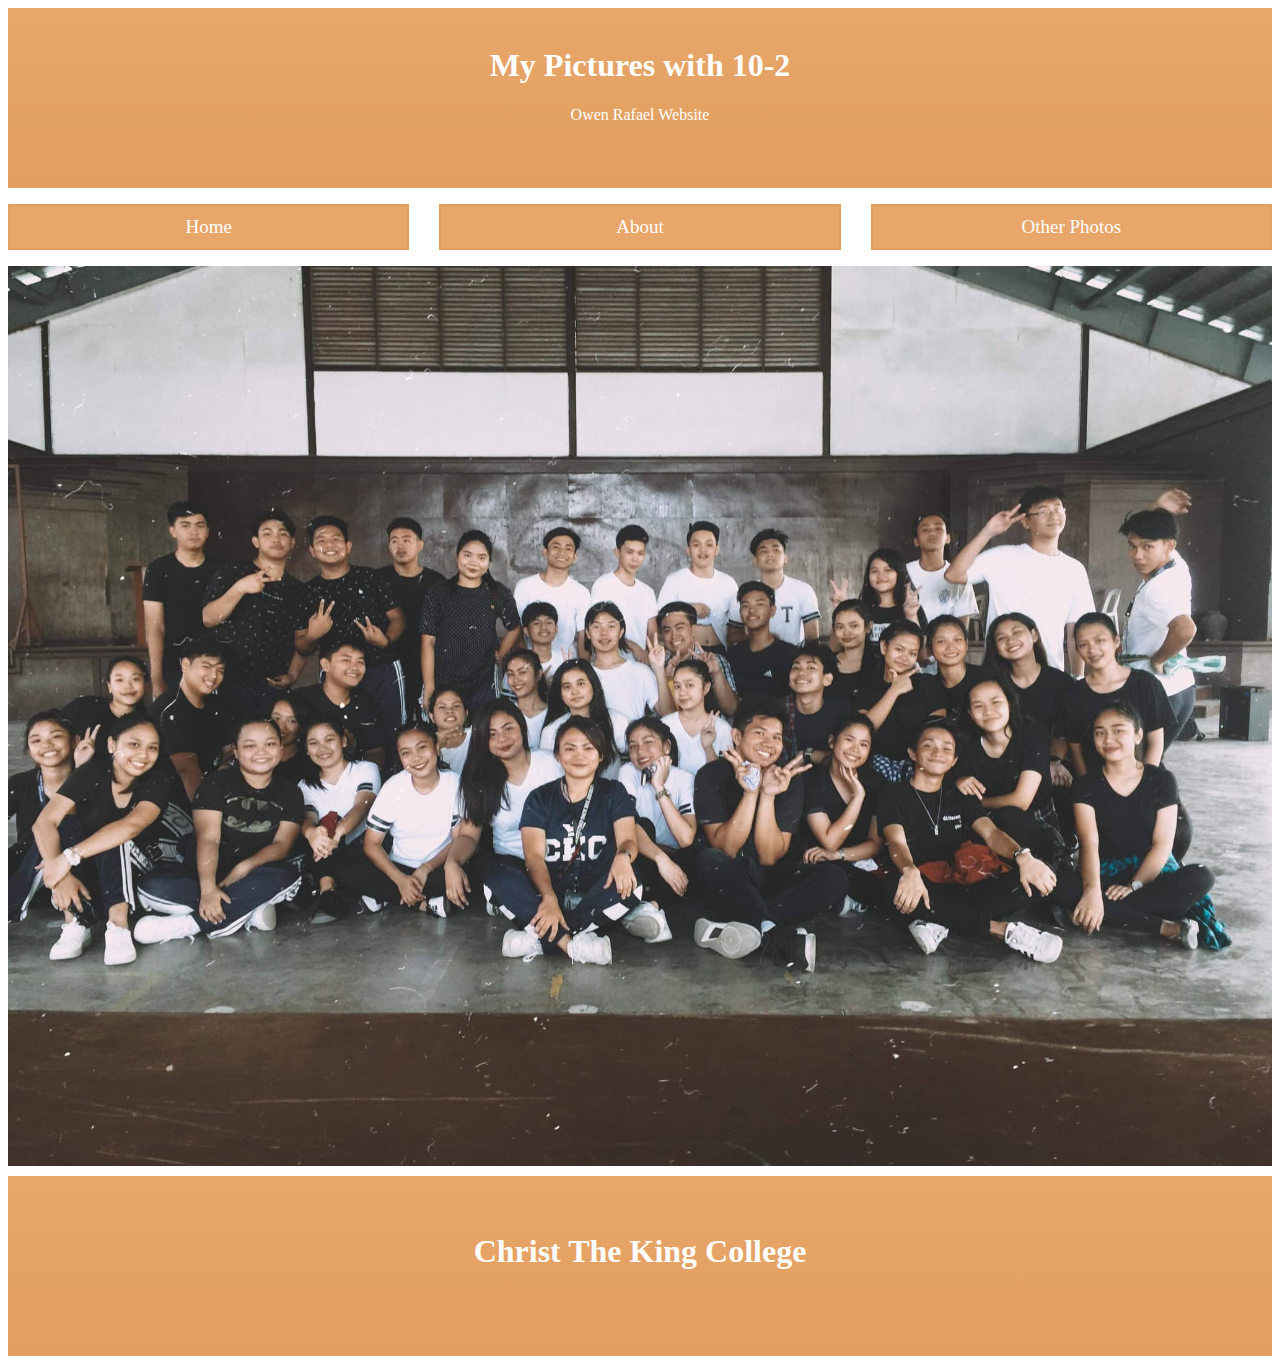
<file: index.html>
<!Doctype Html>
<html>
		<head>
			<title></title>
			<link rel="stylesheet" href="css/style.css">
		</head>
		<body>
		<div class="header">
			<br>
			<h1>My Pictures with 10-2</h1>
			<p>Owen Rafael Website</p>
			</div>
     		 <div class="main-header">
					<ul class="menu">
				<a href=""><li>Home</li></a>
				<a href=""><li>About</li></a>
						<a href="index2.html"><li>Other Photos</li></a>
			</ul>
		</div>
		<div class="showcase">
		</div>
		<div class="footer">
		<br><br>
     		<h1>Christ The King College</h1>
   		</div>
		</body>
</html>
</file>
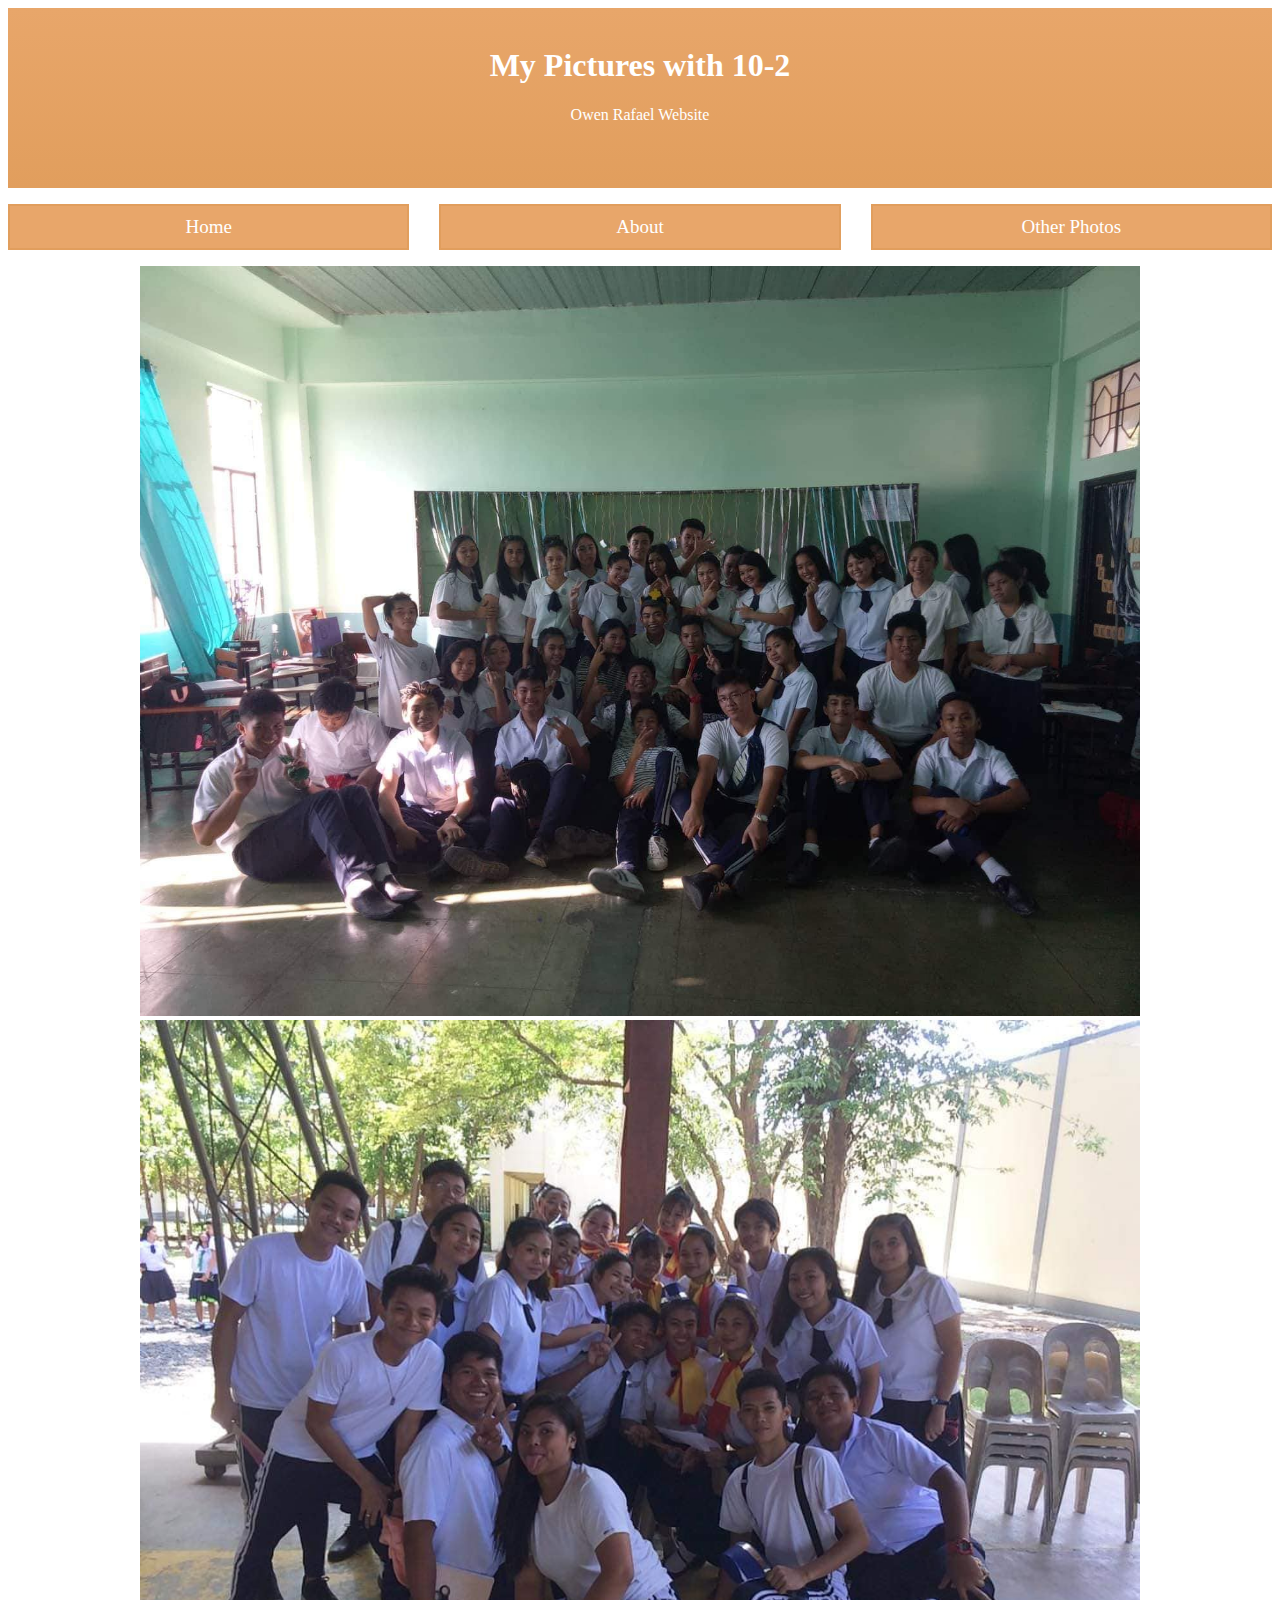
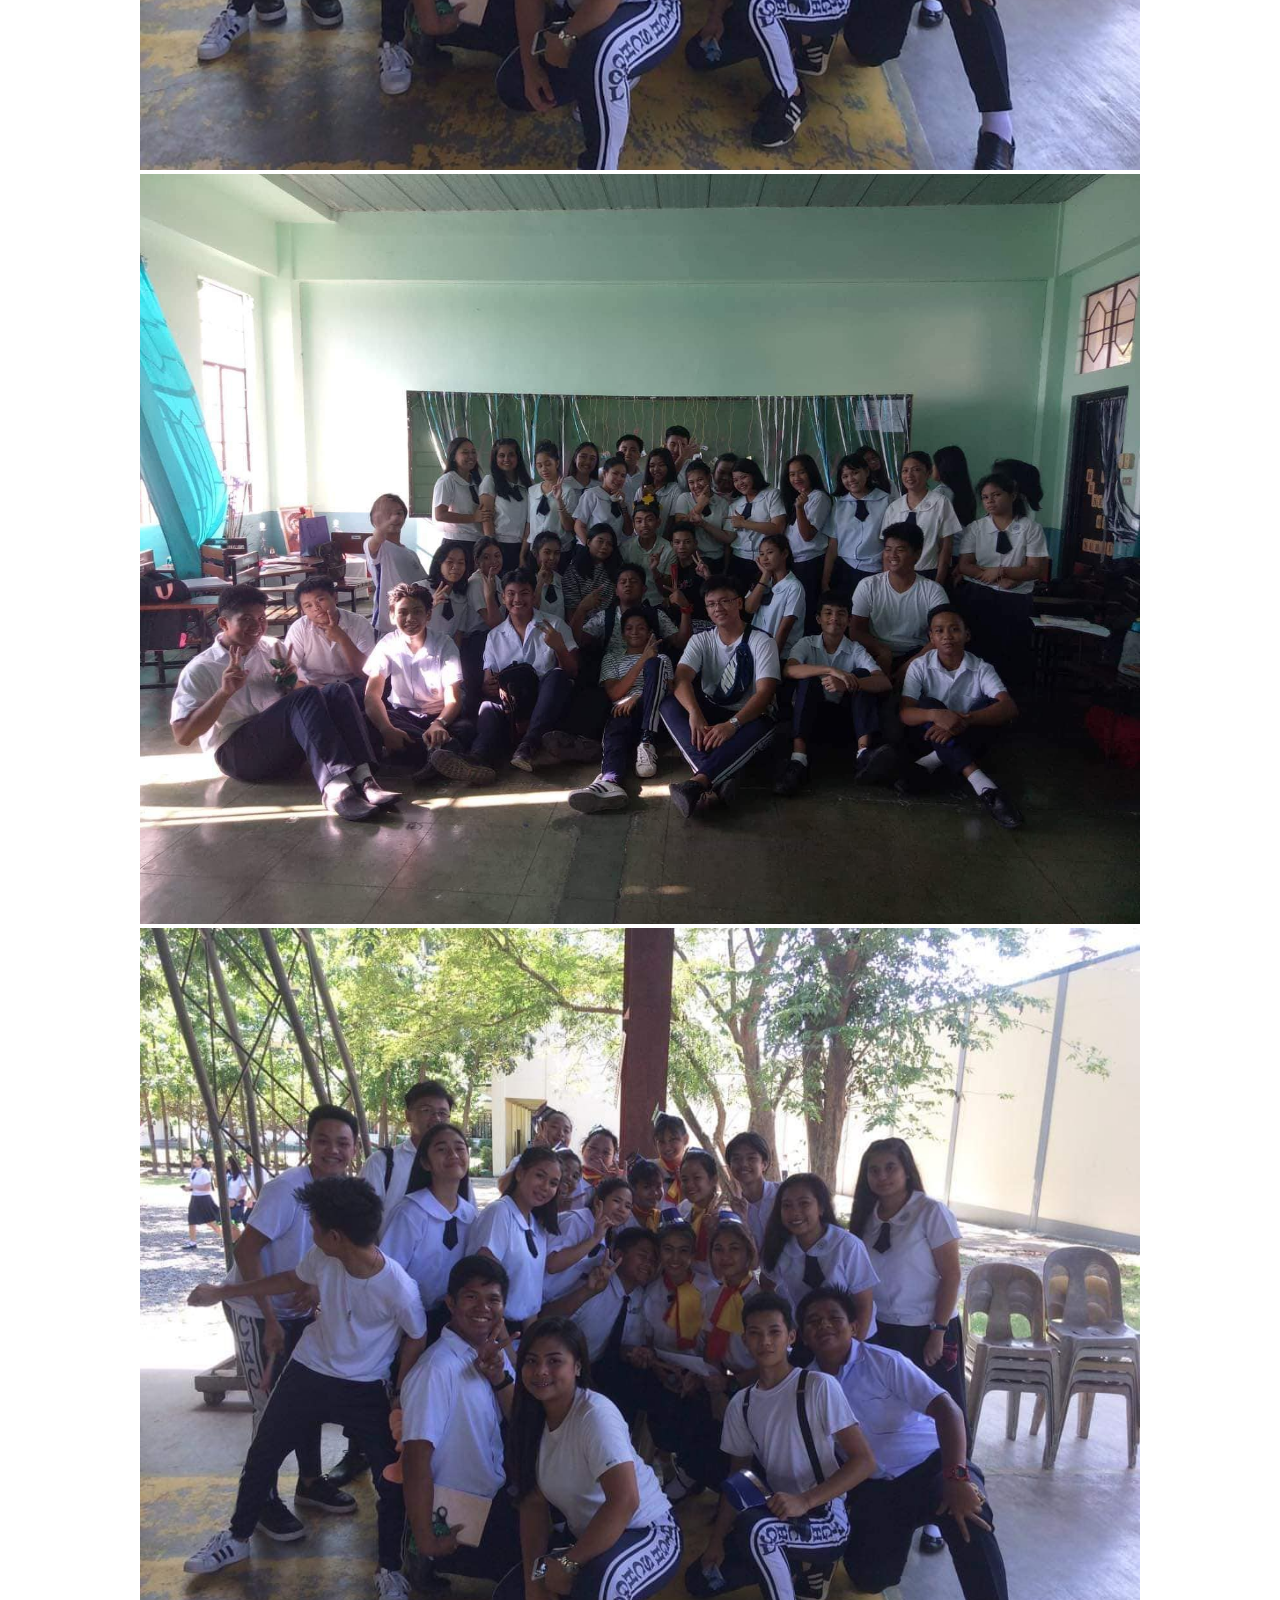
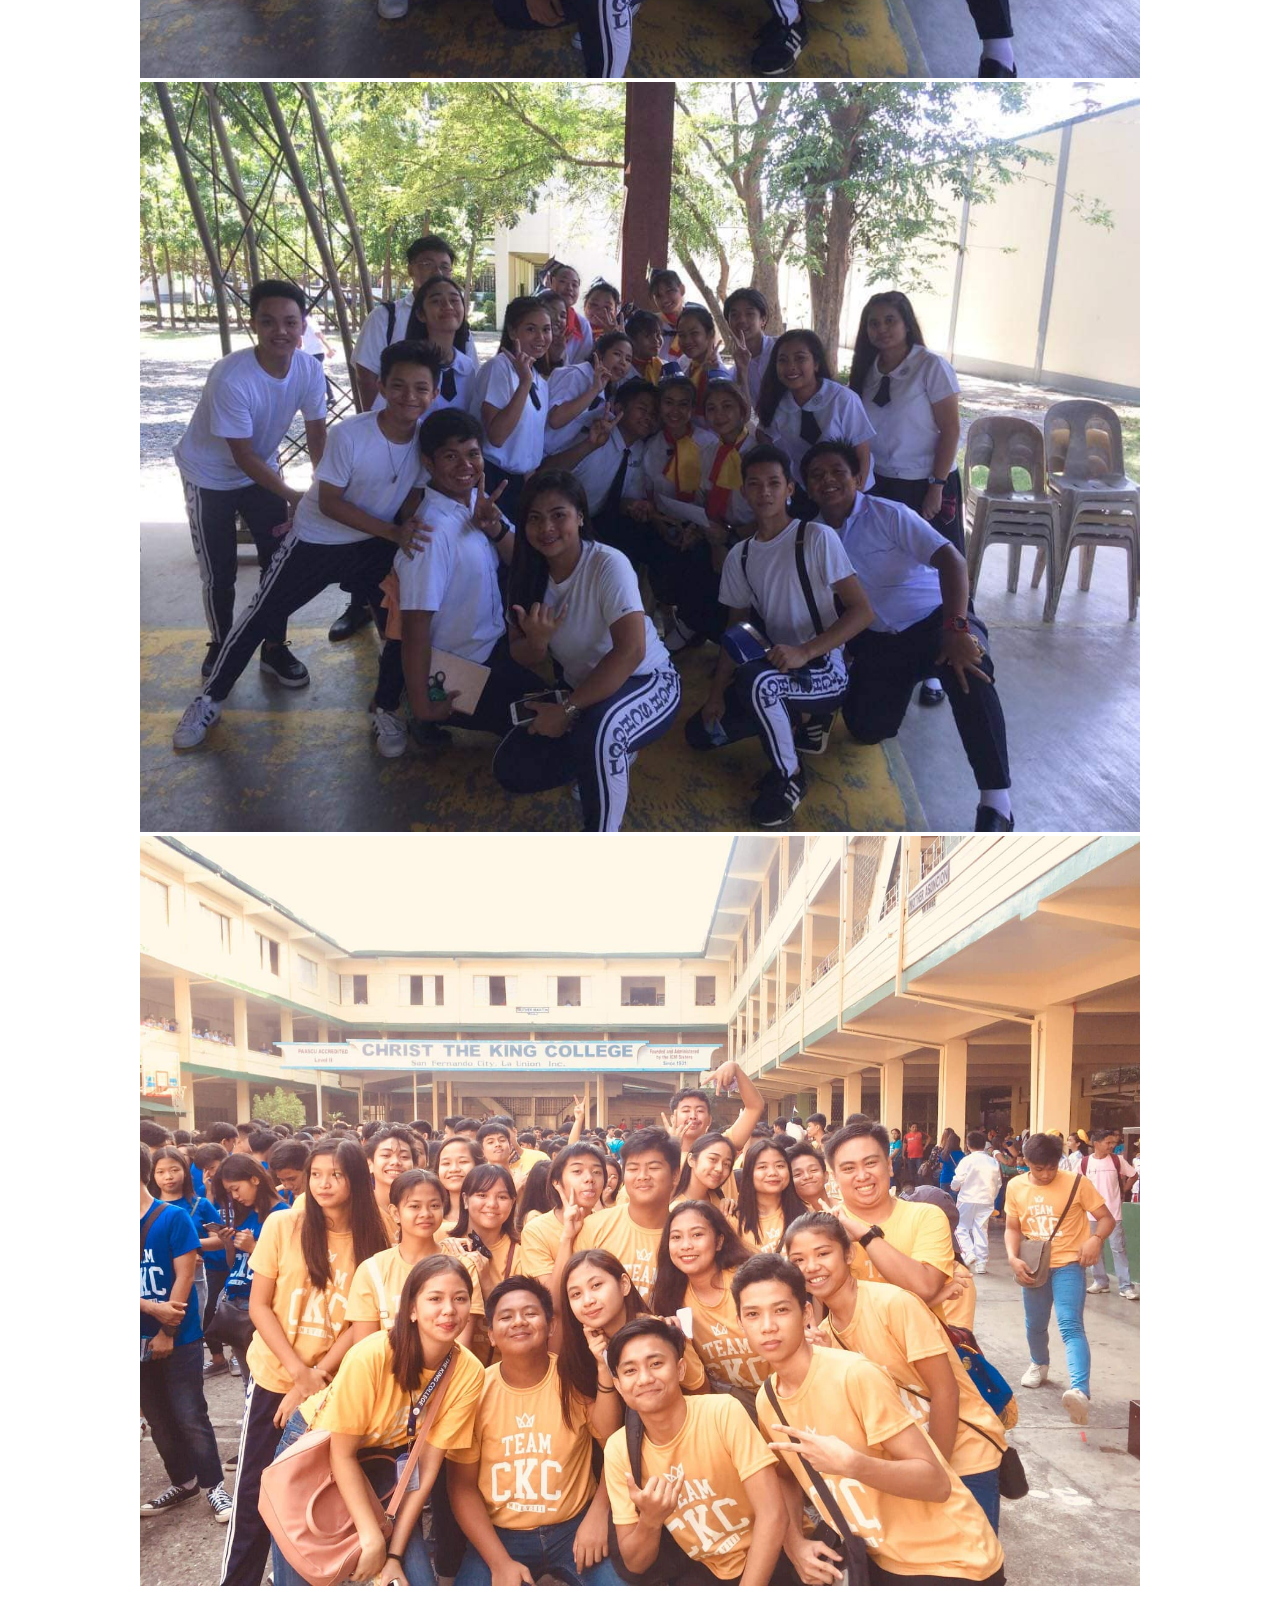
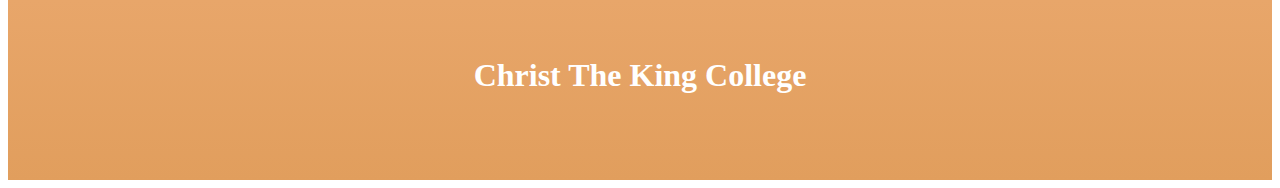
<file: index2.html>
<!Doctype Html>
<html>
		<head>
			<title></title>
			<link rel="stylesheet" href="css/style2.css">
		</head>
		<body>
		<div class="header">
			<br>
			<h1>My Pictures with 10-2</h1>
			<p>Owen Rafael Website</p>
		  </div>
				<div class="main-header">
				<ul class="menu">
					<a href="index.html"><li>Home</li></a>
					<a href="index3.html"><li>About</li></a>
					<a href="index2.html"><li>Other Photos</li></a>
					</ul>
			</div>
		<div class="pictures">
			<img src="images/1.jpg" width="1000px">
			<img src="images/2.jpg" width="1000px">
			<img src="images/3.jpg" width="1000px">
			<img src="images/4.jpg" width="1000px">
			<img src="images/6.jpg" width="1000px">
			<img src="images/5.jpg" width="1000px">
		</div>
		<div class="footer">
			<br><br>
			<h1>Christ The King College</h1>
		</div>
    </body>
</html>
</file>
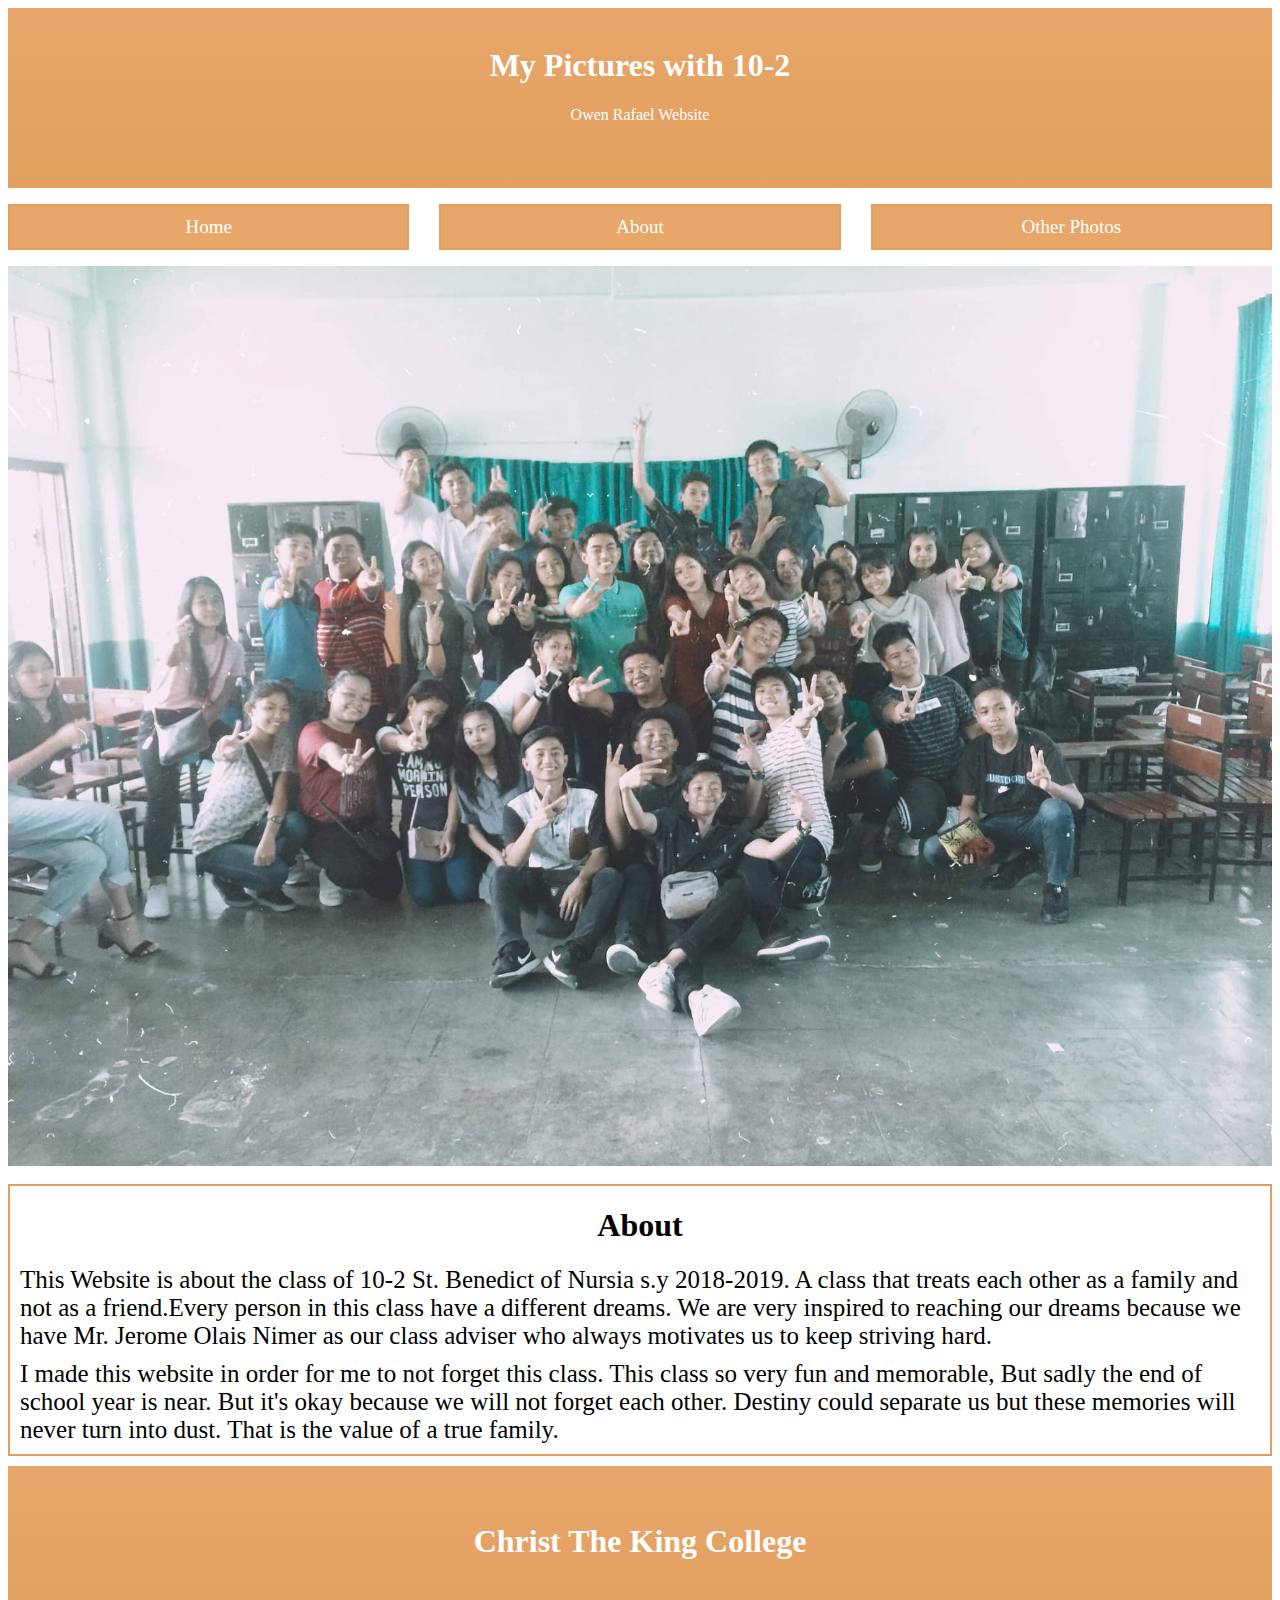
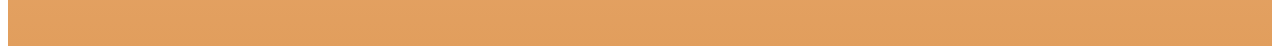
<file: index3.html>
<!Doctype Html>
<html>
		<head>
			<title></title>
			<link rel="stylesheet" href="css/style3.css">
		</head>
		<body>
		<div class="header">
			<br>
			<h1>My Pictures with 10-2</h1>
			<p>Owen Rafael Website</p>
		  </div>
				<div class="main-header">
				<ul class="menu">
					<a href="index.html"><li>Home</li></a>
					<a href="index3.html"><li>About</li></a>
					<a href="index2.html"><li>Other Photos</li></a>
					</ul>
			</div>
			<div class="showcase">
		</div>
			<br>
			<div class="about">
			<h1>About</h1>
			<p class="text">This Website is about the class of 10-2 St. Benedict of Nursia s.y 2018-2019. A class that treats each other as a family and not as a friend.Every person in this class have a different dreams. We are very inspired to reaching our dreams because we have Mr. Jerome Olais Nimer as our class adviser who always motivates us to keep striving hard.</p>
			<p  class="text">I made this website in order for me to not forget this class. This class so very fun and memorable, But sadly the end of school year is near. But it's okay because we will not forget each other. Destiny could separate us but these memories will never turn into dust. That is the value of a true family.</p>
			</div>
		<div class="footer">
			<br><br>
			<h1>Christ The King College</h1>
		</div>
    </body>
</html>
</file>
<file: css/style.css>
.header{
  height: 20vh;
  background: black;
  background-image: linear-gradient(to bottom, #e8a66a, #e19e5d);
  text-align:center;
  color: white;
}
.footer{
  height: 20vh;
  background: black;
  background-image: linear-gradient(to bottom, #e8a66a, #e19e5d);
  text-align:center;
  color: white;
  margin-top: 10px;
}
.showcase{
  height: 100vh;
  background-image: url(../images/main.jpg);
  margin-top: 10px;
  background-size: cover;
  background-position: center;
}
a {
	text-decoration: none;
}
.menu{
	padding: 0px;
	display: grid;
	grid-gap: 30px;
	grid-template-columns: repeat(3,1fr);
}
li{
	padding: 10px;
	background: #e8a66a;
	list-style: none;
	text-align: center;
	color: white;
	font-size: 19px;
	border: #e19e5d solid 2px;
	transition: all 0.2s ease-out;
}
li:hover{
	background: #e7964c;
	color: white;
	transition: all 0.2s ease-out;
}
</file>
<file: css/style2.css>
.header{
  height: 20vh;
  background: black;
  background-image: linear-gradient(to bottom, #e8a66a, #e19e5d);
  text-align:center;
  color: white;
}
.footer{
  height: 20vh;
  background: black;
  background-image: linear-gradient(to bottom, #e8a66a, #e19e5d);
  text-align:center;
  color: white;
  margin-top: 10px;
}
.pictures{
  grid-template-rows: 1fr 1fr 1fr 1fr 1fr 1fr;
  grid-template-columns: 1fr;
  display: inline-block;
  grid-gap: 5px;
  height: 500px;
  text-align: center;
}
a {
	text-decoration: none;
}
.menu{
	padding: 0px;
	display: grid;
	grid-gap: 30px;
	grid-template-columns: repeat(3,1fr);
}
li{
	padding: 10px;
	background: #e8a66a;
	list-style: none;
	text-align: center;
	color: white;
	font-size: 19px;
	border: #e19e5d solid 2px;
	transition: all 0.2s ease-out;
}
li:hover{
	background: #e7964c;
	color: white;
	transition: all 0.2s ease-out;
}
</file>
<file: css/style3.css>
.header{
  height: 20vh;
  background: black;
  background-image: linear-gradient(to bottom, #e8a66a, #e19e5d);
  text-align:center;
  color: white;
}
.footer{
  height: 20vh;
  background: black;
  background-image: linear-gradient(to bottom, #e8a66a, #e19e5d);
  text-align:center;
  color: white;
  margin-top: 10px;
}
a {
	text-decoration: none;
}
.menu{
	padding: 0px;
	display: grid;
	grid-gap: 30px;
	grid-template-columns: repeat(3,1fr);
}
.showcase{
  height: 100vh;
  background-image: url(../images/about.jpg);
  margin-top: 10px;
  background-size: cover;
  background-position: center;
}
li{
	padding: 10px;
	background: #e8a66a;
	list-style: none;
	text-align: center;
	color: white;
	font-size: 19px;
	border: #e19e5d solid 2px;
	transition: all 0.2s ease-out;
}
li:hover{
	background: #e7964c;
	color: white;
	transition: all 0.2s ease-out;
}
.about{
	border: #e19e5d solid 2px;
}
h1{
	text-align: center;
}
.text{
	margin: 10px;
	font-size: 25px;
}
</file>
